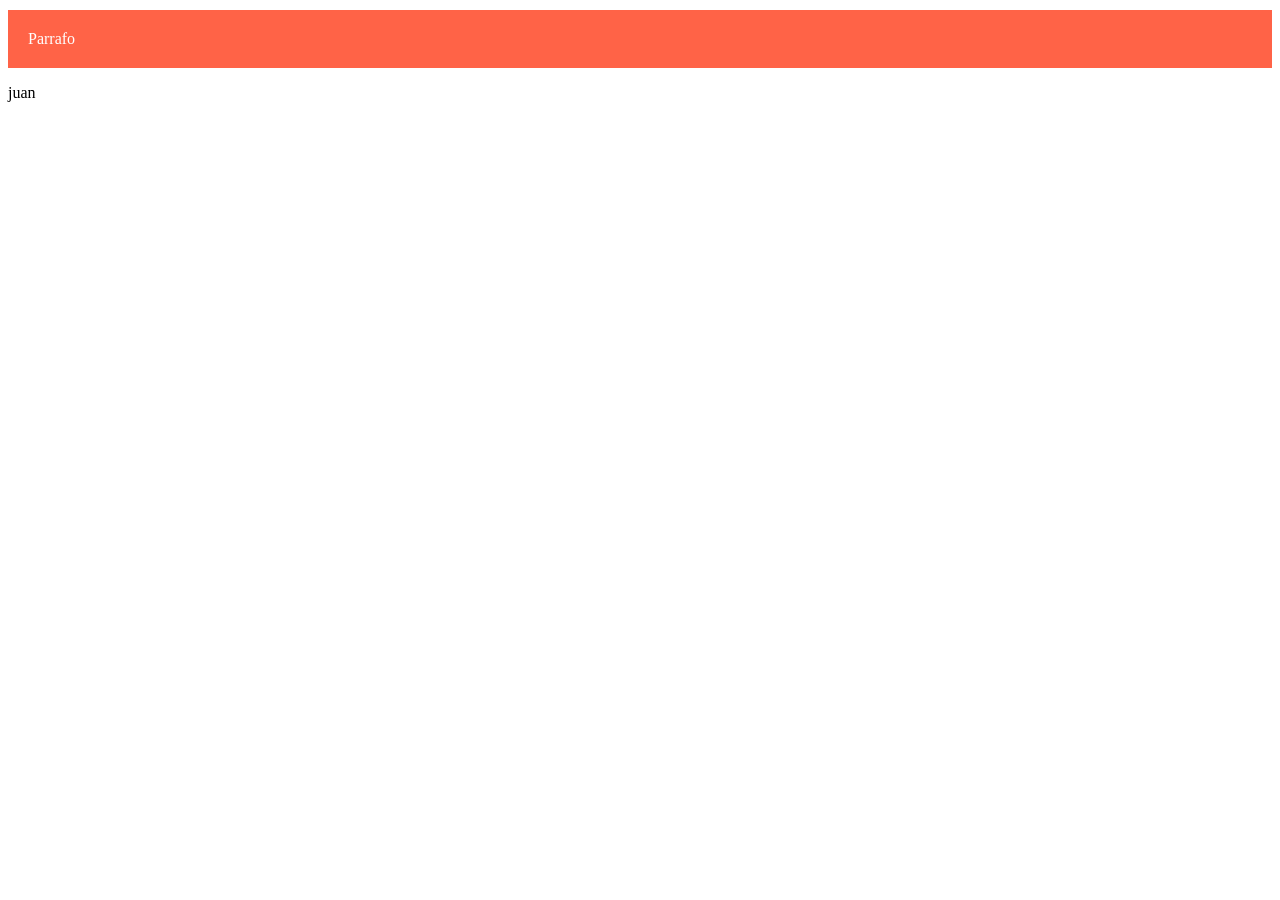
<file: dudas/clases_utilidad/index.html>
<!DOCTYPE html>
<html lang="en">

<head>
    <meta charset="UTF-8">
    <meta name="viewport" content="width=device-width, initial-scale=1.0">
    <title>Document</title>
    <link rel="stylesheet" href="./style.css">
</head>

<body>
    <p class="colorcito espacio">Parrafo</p>
    <p>juan</p>
</body>

</html>
</file>
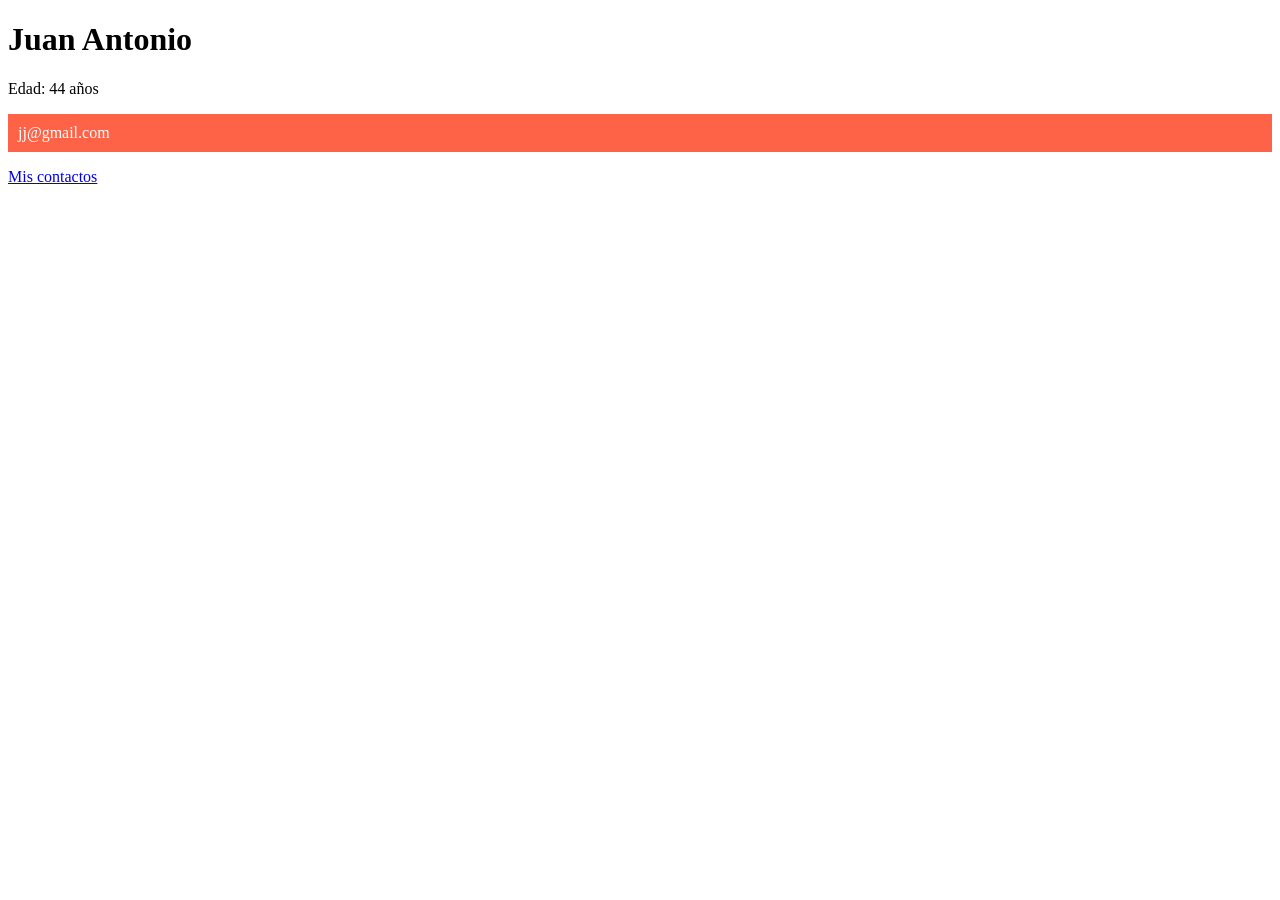
<file: sesion_2/sesion_2/index.html>
<!DOCTYPE html>
<html lang="en">

<head>
    <meta charset="UTF-8">
    <meta name="viewport" content="width=device-width, initial-scale=1.0">
    <title>Document</title>
    <link rel="stylesheet" href="./css/style.css">
</head>

<body>
    <h1>Juan Antonio</h1>
    <p>Edad: 44 años</p>
    <p class="rojo">jj@gmail.com</p>
    <a href="./contacto.html">Mis contactos</a>
</body>

</html>
</file>
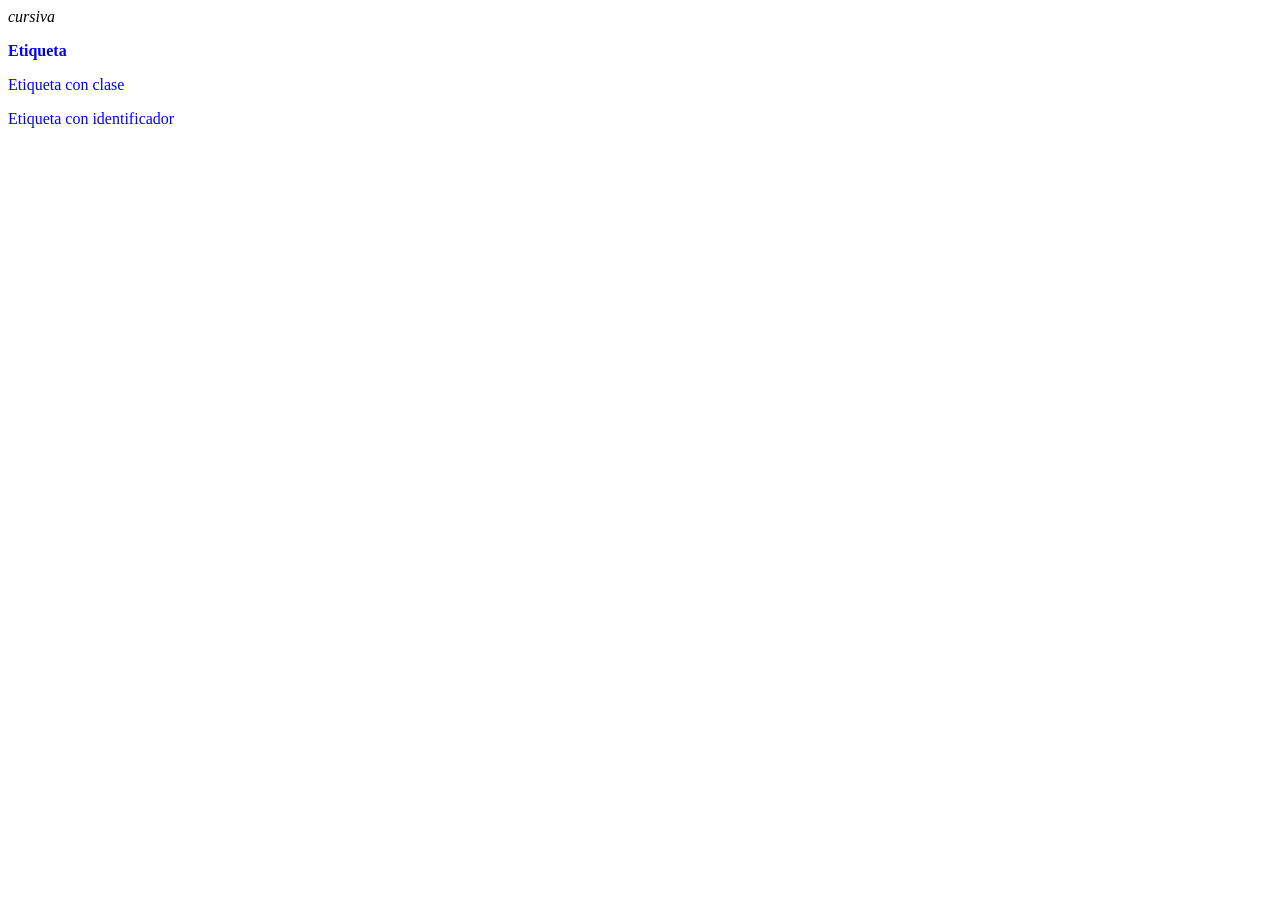
<file: sesion_1/css/estilos.html>
<!DOCTYPE html>
<html lang="en">

<head>
    <meta charset="UTF-8">
    <meta name="viewport" content="width=device-width, initial-scale=1.0">
    <title>Document</title>
    <style>
        /* estilos de pagina */
        p {
            color: blue !important;
            /* ultimo recurso */
        }
    </style>
    <link rel="stylesheet" href="./style.css">
</head>

<body>
    <em>cursiva</em>
    <p style="color: red; font-weight: bold">Etiqueta</p>
    <p class="destacado">Etiqueta con clase</p>
    <p id="titulo-principal">Etiqueta con identificador </p>

</body>

</html>
</file>
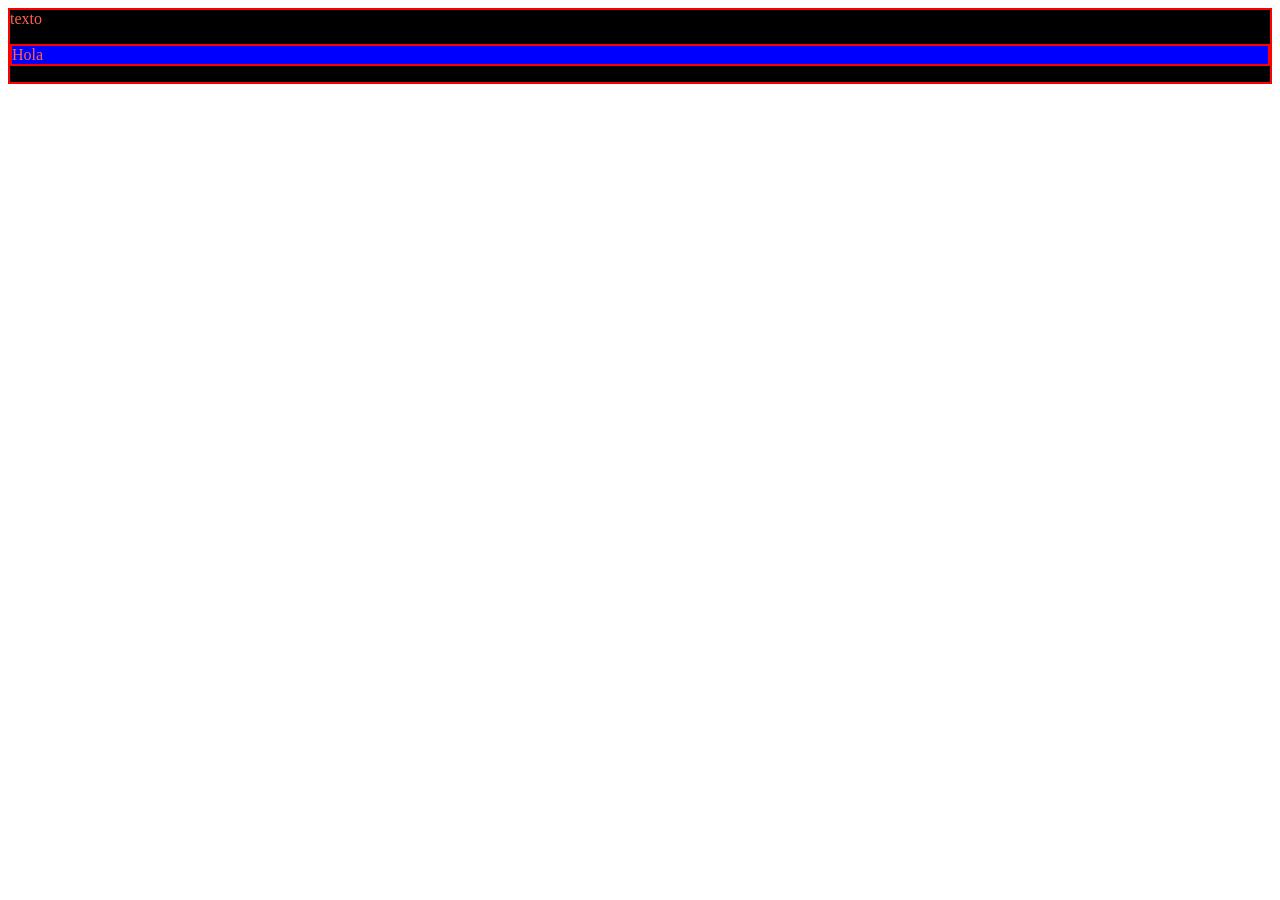
<file: sesion_1/css/herencia.html>
<!DOCTYPE html>
<html lang="en">

<head>
    <meta charset="UTF-8">
    <meta name="viewport" content="width=device-width, initial-scale=1.0">
    <title>Document</title>
    <style>
        section {
            background-color: black;
            color: tomato;
            border: 2px solid red;
        }

        p {
            background-color: blue;
            border: 2px solid red;
        }
    </style>
</head>

<body>

    <section>
        texto
        <p>Hola</p>
    </section>

</body>

</html>
</file>
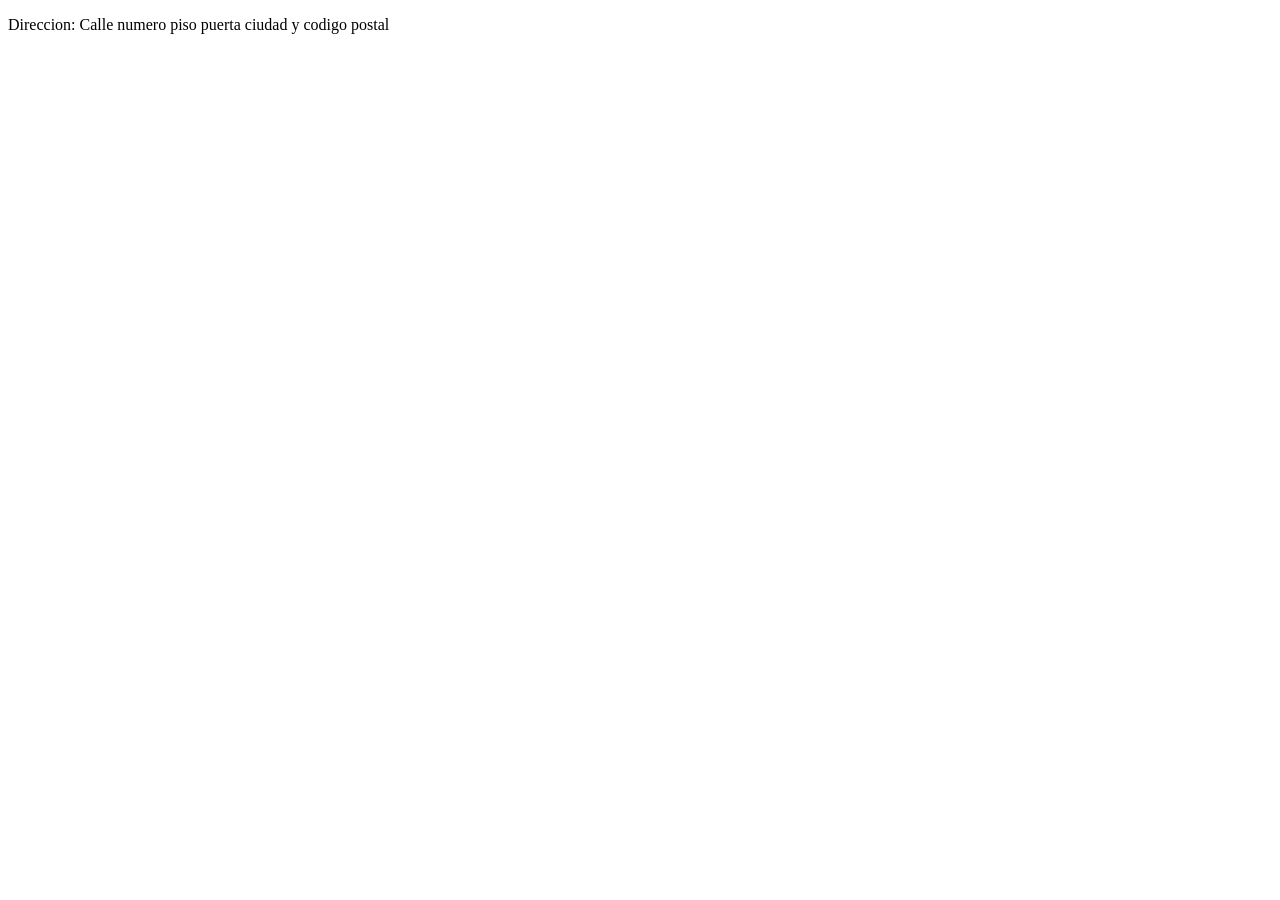
<file: sesion_2/sesion_2/contacto.html>
<!DOCTYPE html>
<html lang="en">

<head>
    <meta charset="UTF-8">
    <meta name="viewport" content="width=device-width, initial-scale=1.0">
    <title>Contacto</title>
</head>

<body>

    <p>Direccion: Calle numero piso puerta ciudad y codigo postal</p>

</body>

</html>
</file>
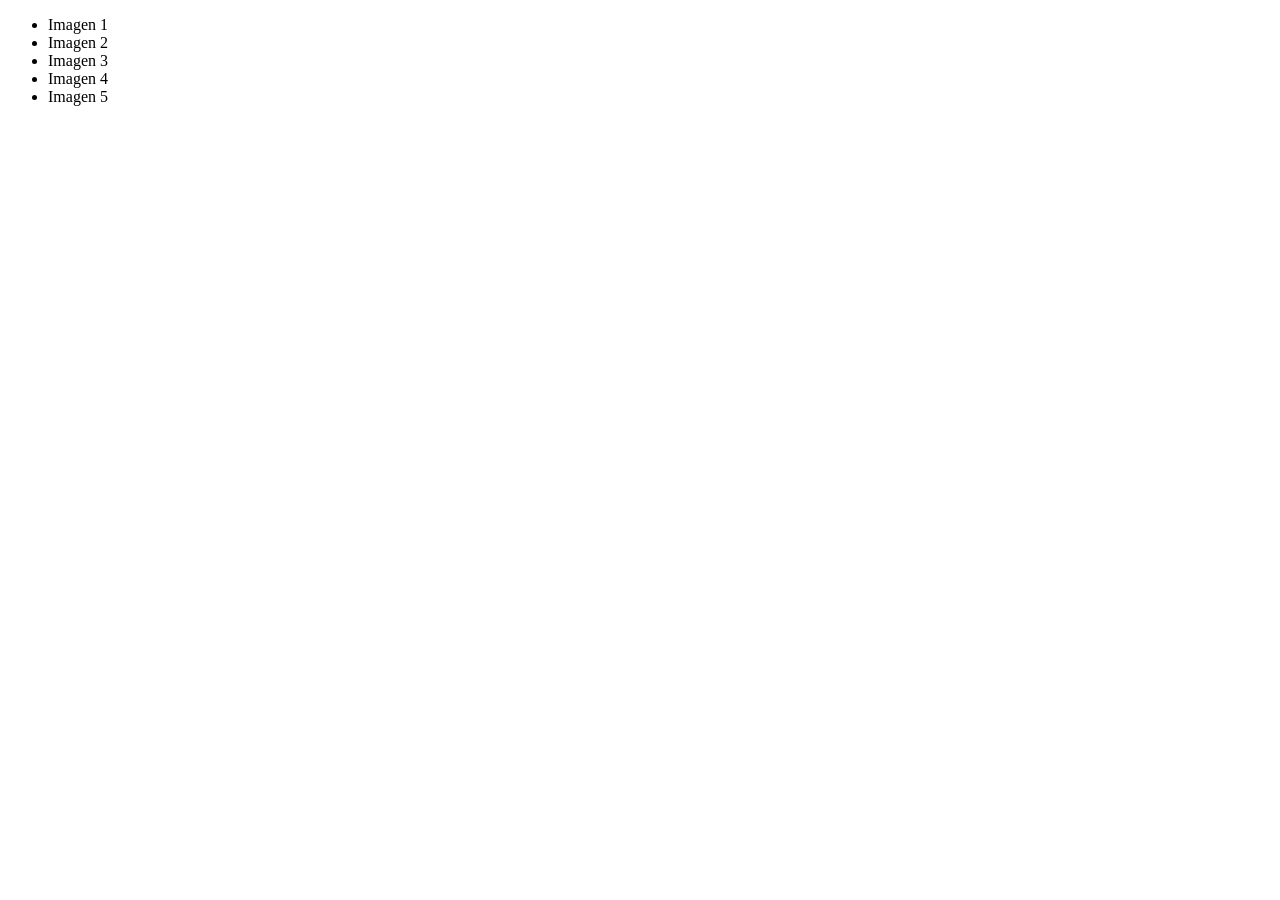
<file: sesion_2/sesion_2/galeria.html>
<!DOCTYPE html>
<html lang="es">

<head>
    <meta charset="UTF-8">
    <meta name="viewport" content="width=device-width, initial-scale=1.0">
    <title>Galeria</title>
</head>

<body>
    <ul>
        <li>Imagen 1</li>
        <li>Imagen 2</li>
        <li>Imagen 3</li>
        <li>Imagen 4</li>
        <li>Imagen 5</li>
    </ul>

</body>

</html>
</file>
<file: dudas/clases_utilidad/style.css>
.colorcito {
    background-color: tomato;
    color: white;
}

.espacio {
    margin-top: 10px;
    padding: 20px;
}
</file>
<file: sesion_2/sesion_2/css/style.css>
.rojo {
    background-color: tomato;
    padding: 10px;
    color: white;
}
</file>
<file: sesion_1/css/style.css>
p {
    color: green;
}
</file>
